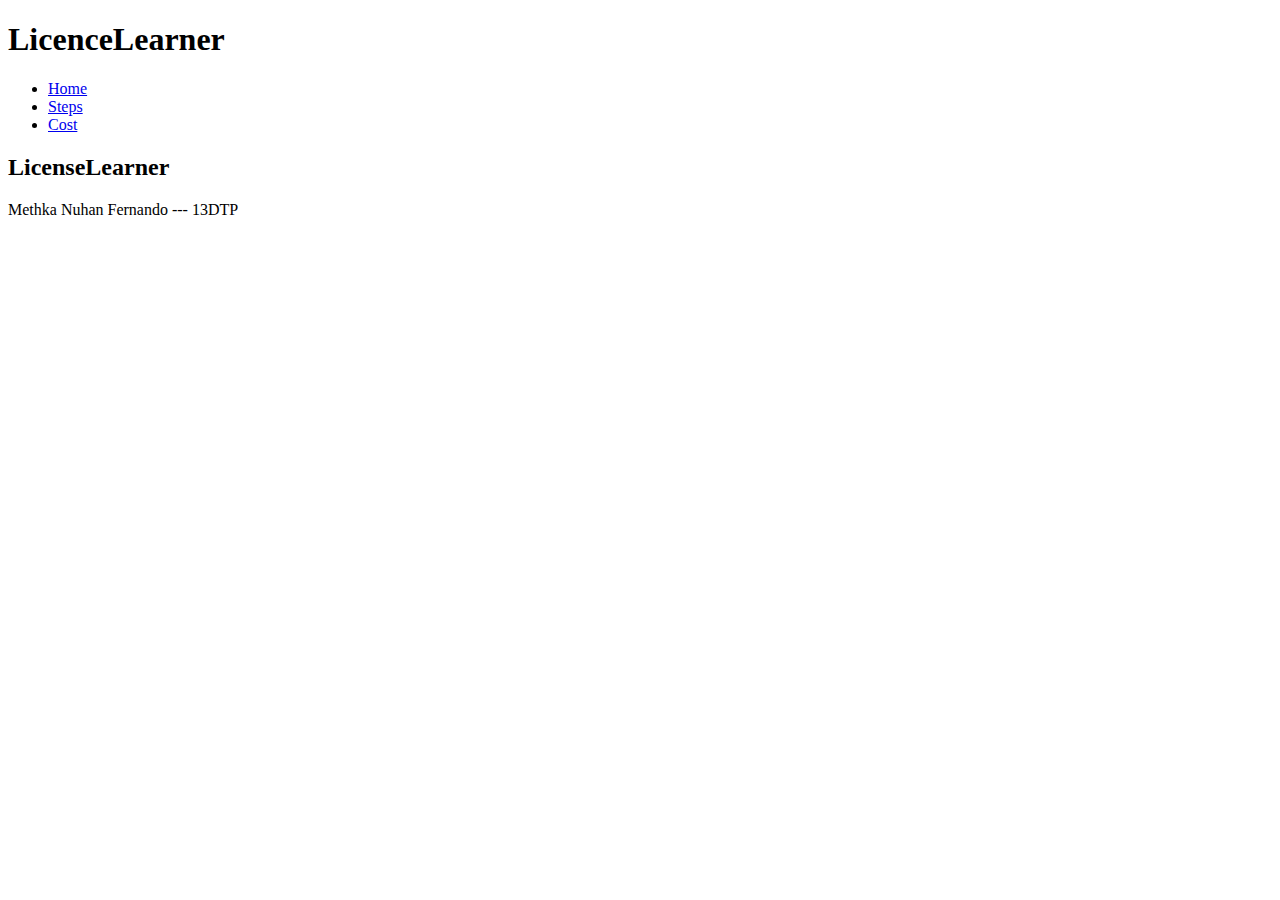
<file: cost.html>
<!DOCTYPE html>
<html lang="en">
<head>
    <meta charset="UTF-8">
    <meta name="viewport" content="width=device-width, initial-scale=1.0">
    <title>LicenseLearner</title>
</head>
<body>
    <div id="page_container">
        <header>
            <div id="title">
                <h1>LicenceLearner</h1>
            </div>
        </header>

        <nav>
            <ul>
                <li><a href="index.html">Home</a></li>
                <li><a href="steps.html">Steps</a></li>
                <li><a href="cost.html">Cost</a></li>
            </ul>
        </nav>

        <section></section>

        <footer>
            <div id="footerr_title">
                <h2>LicenseLearner</h2>
            </div>

            <p>Methka Nuhan Fernando --- 13DTP</p>
        </footer>
    </div>
</body>
</html>
</file>
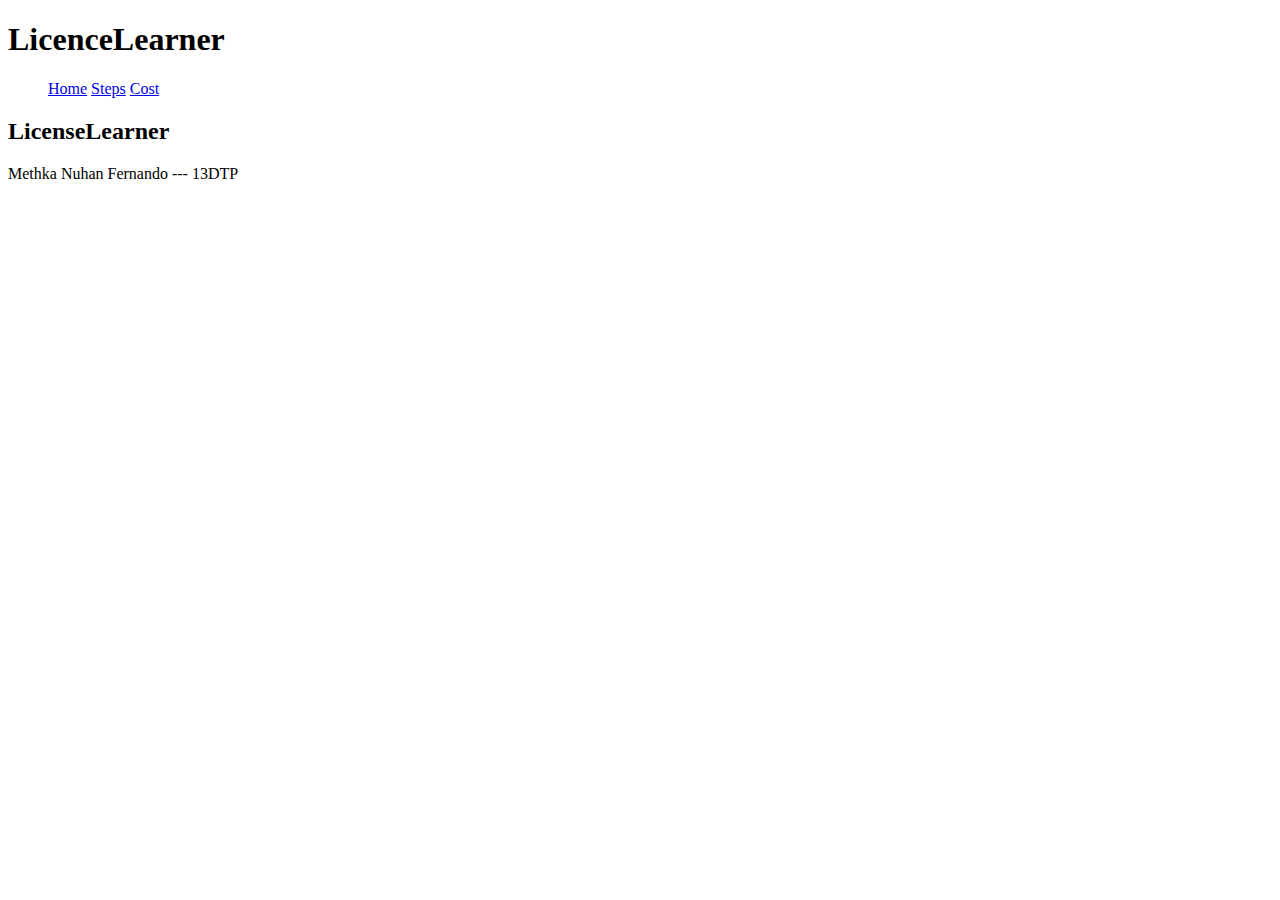
<file: steps.html>
<!DOCTYPE html>
<html lang="en">
<head>
    <meta charset="UTF-8">
    <meta name="viewport" content="width=device-width, initial-scale=1.0">
    <title>LicenseLearner</title>
</head>
<body>
    <div id="page_container">
        <header>
            <div id="title">
                <h1>LicenceLearner</h1>
            </div>
        </header>

        <nav>
            <ul>
                <il><a href = "index.html">Home</a></il>
                <il><a href = "steps.html">Steps</a></il>
                <il><a href = "cost.html">Cost</a></il>
            </ul>
        </nav>

        <section></section>

        <footer>
            <div id="footerr_title">
                <h2>LicenseLearner</h2>
            </div>

            <p>Methka Nuhan Fernando --- 13DTP</p>
        </footer>
    </div>
</body>
</html>
</file>
